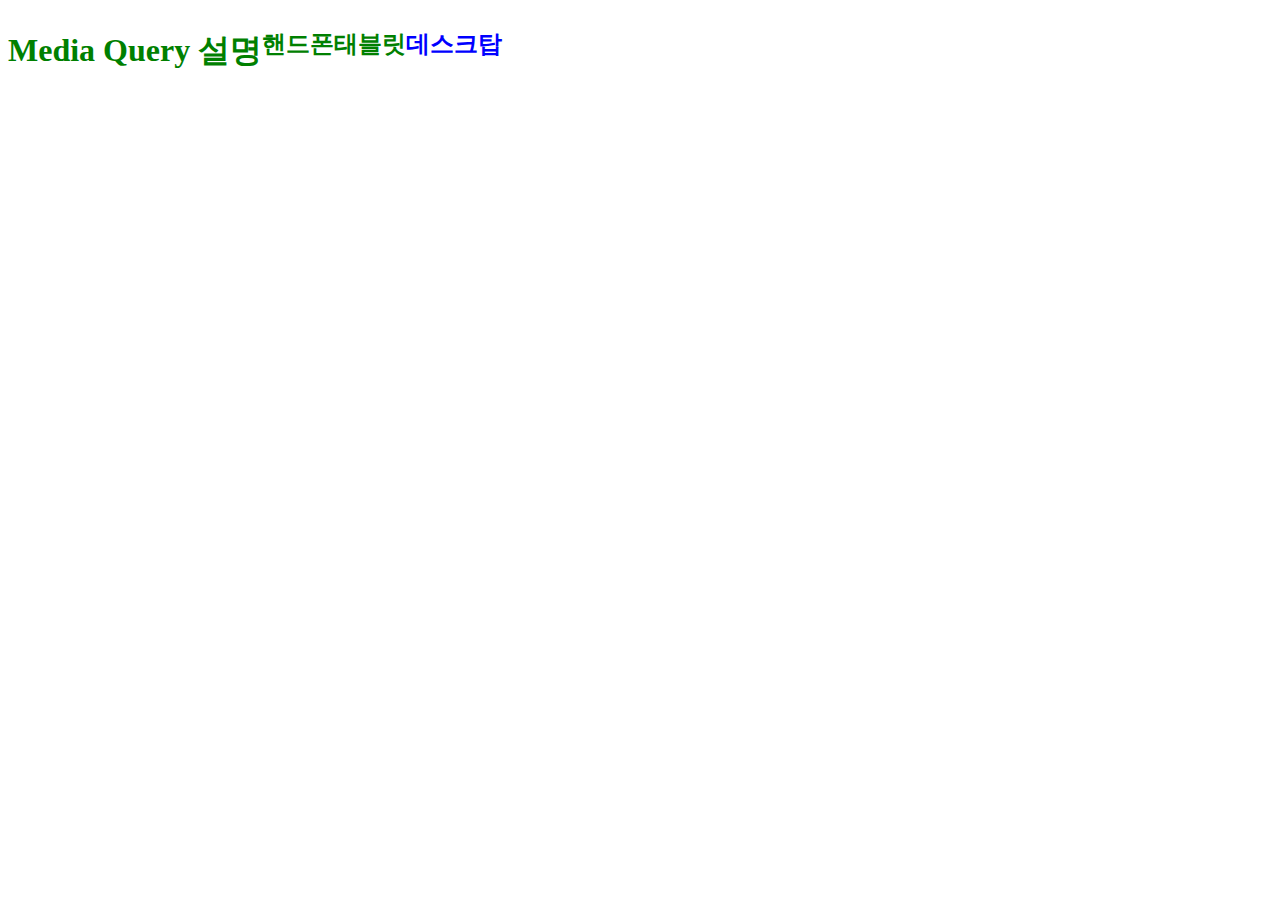
<file: mediaquery/mediaquery.html>
<!DOCTYPE html>
<html lang="en">
<head>
    <meta charset="UTF-8">
    <meta name="viewport" content="width=device-width, initial-scale=1.0">
    <title>Media query 설명</title>
    <link rel="stylesheet" href="./css/mediaquery.css">
</head>
<body>
    <h1>Media Query 설명</h1>
    <h2 class="cellphone">핸드폰</h2>
    <h2 class="tablet">태블릿</h2>
    <h2 class="desktop">데스크탑</h2>
</body>
</html>
</file>
<file: mediaquery/css/mediaquery.css>
body{
    color:blue;
}

/* @media (max-width:600px){
    .cellphone{
        color:red;
    }
}

@media (min-width:600px) and (max-width:900px){
    .tablet{
        color:red;
    }
} */

/* @media (min-width:992px){
    .desktop{
        color:red;
    }
} */

/* 가로 비율이 세로 비율보다 길 때 */
@media (orientation:landscape){
    body{display:flex;color:green;}
        
    .desktop{color:blue;}
}

/* 세로 비율이 가로 비율보다 길 때 */
@media (orientation:portrait){
    body{color:orange;}
}

/* 인쇄되는 화면에서 나올 스타일 */
@media print {
    body{
        color:purple;
    }
}
</file>
